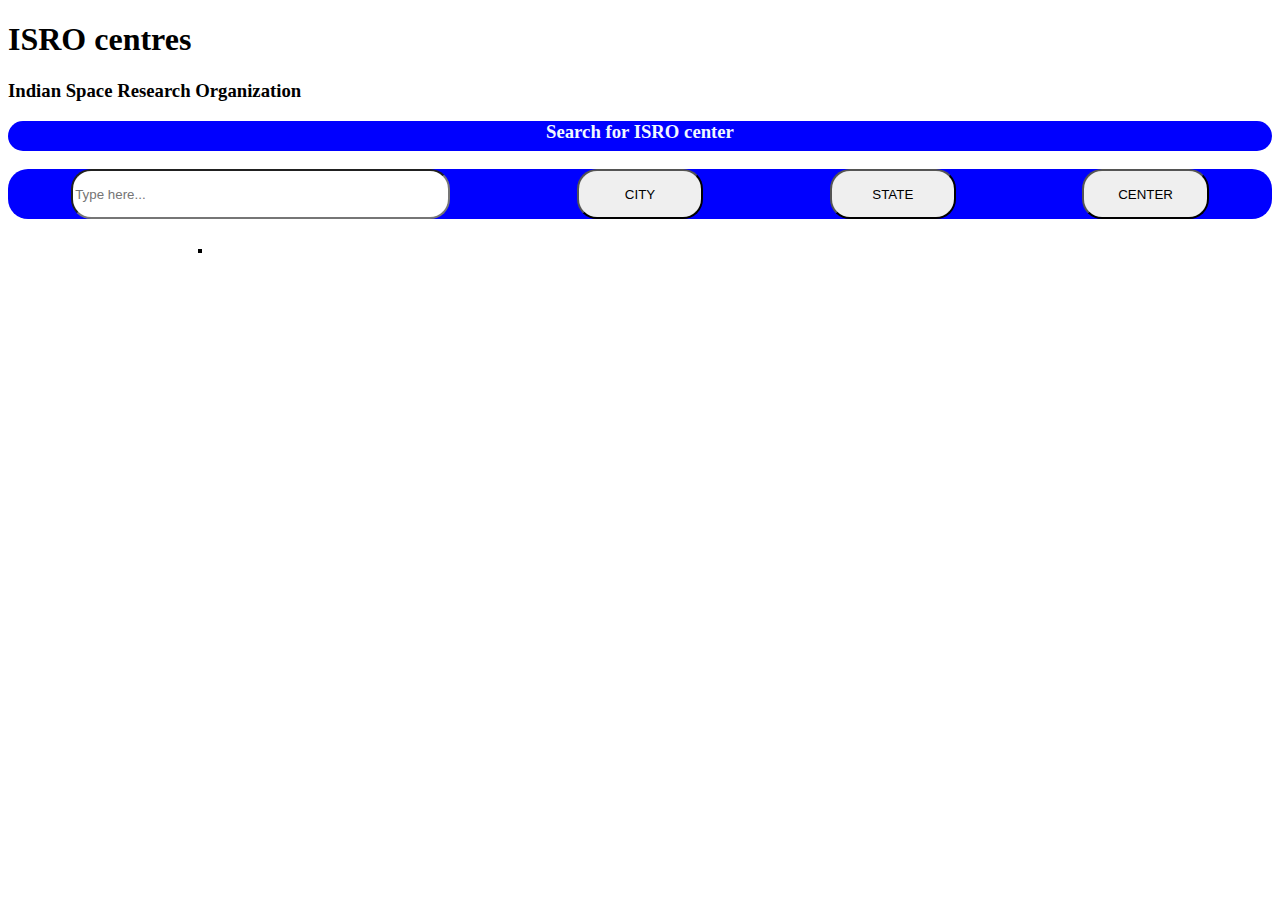
<file: index.html>
<!DOCTYPE html>
<html lang="en">
<head>
    <meta charset="UTF-8">
    <meta name="viewport" content="width=device-width, initial-scale=1.0">
    <title>ISRO centers</title>
    <link rel="stylesheet" href="/isro.css">
</head>
<body>
    
    
    <h1>ISRO centres</h1>
     <h3>Indian Space Research Organization</h3S> <br>
        <p class="searchBar">Search for ISRO center </p>
       
        
       <div class="para"> 
        
       <input id="searchText" type="search" placeholder="Type here..."> 
       <button id="city" class="allbtn">CITY</button> 
       <button id="state" class="allbtn">STATE</button> 
       <button id="center" class="allbtn">CENTER</button></div>

       <div id="tables">
         
         <table id="t-body"></table>
        </div>
  <script src="isro.js"></script>
</body>
</html>
</file>
<file: isro.css>
.para{
    display: flex;
    justify-content: space-around;
    color: aliceblue;
    background-color: blue;
    border-radius: 20px;
    height: 50px;
}
.searchBar{
    text-align: center;
    color: aliceblue;
    background-color: blue;
    border-radius: 20px;
    height: 30px;
}
#searchText{
    width: 30%;
    border-radius: 20px;
}
.allbtn{
    width: 10%;
    border-radius: 20px;
}

#tables{
    text-align: center;
}
#t-body{
    background-color: blue;
    color: white;
    margin-top: 30px;
    margin-left: 15%;
    border: 2px solid black;
}
#tables{
    text-align: center;
}
</file>
